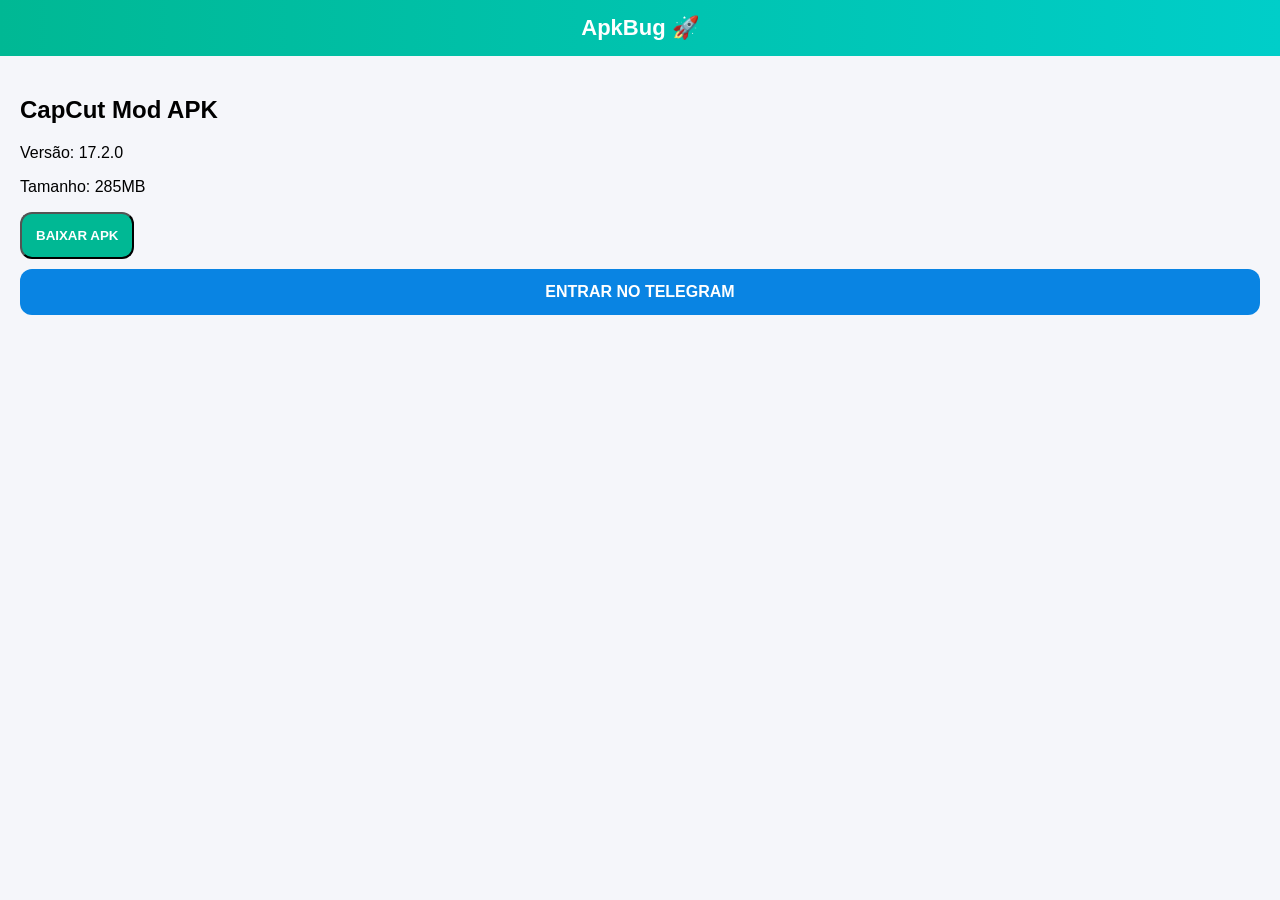
<file: app.html>
<!DOCTYPE html>
<html lang="pt-br">
<head>
<meta charset="UTF-8">
<title>Download</title>
<link rel="stylesheet" href="style.css">
</head>

<body>

<header>ApkBug 🚀</header>

<div class="app-box">

  <h2>CapCut Mod APK</h2>
  <p>Versão: 17.2.0</p>
  <p>Tamanho: 285MB</p>

  <button class="btn" onclick="baixar()">BAIXAR APK</button>
  <a href="https://t.me/ApkBugado" class="btn telegram">ENTRAR NO TELEGRAM</a>

  <p id="status"></p>

</div>

<script>
function baixar() {
  document.getElementById("status").innerHTML = "Preparando download...";

  setTimeout(() => {
    window.location.href = "https://devuploads.com/n23za1d07ekv";
  }, 2000);
}
</script>

</body>
</html>
</file>
<file: style.css>
body {
  font-family: Arial;
  margin: 0;
  background: #f5f6fa;
}

header {
  background: linear-gradient(90deg, #00b894, #00cec9);
  color: white;
  padding: 15px;
  text-align: center;
  font-size: 22px;
  font-weight: bold;
}

.search {
  padding: 10px;
  text-align: center;
}

.search input {
  width: 90%;
  padding: 12px;
  border-radius: 25px;
  border: none;
  box-shadow: 0 2px 5px rgba(0,0,0,0.1);
}

.grid {
  display: grid;
  grid-template-columns: repeat(2, 1fr);
  gap: 12px;
  padding: 10px;
}

.card {
  position: relative;
  background: white;
  padding: 12px;
  border-radius: 18px;
  text-align: center;
  box-shadow: 0 5px 15px rgba(0,0,0,0.08);
  transition: 0.2s;
}

.card:hover {
  transform: scale(1.05);
}

.card img {
  width: 70px;
}

.tag {
  display: inline-block;
  background: #00b894;
  color: white;
  padding: 5px 10px;
  border-radius: 10px;
  font-size: 12px;
}

.card a {
  display: block;
  margin-top: 10px;
  background: #0984e3;
  color: white;
  padding: 10px;
  border-radius: 10px;
  text-decoration: none;
  font-weight: bold;
}

.novo {
  position: absolute;
  top: 8px;
  left: 8px;
  background: red;
  color: white;
  font-size: 10px;
  padding: 4px 6px;
  border-radius: 6px;
}

.app-box {
  padding: 20px;
}

.btn {
  display: block;
  margin: 10px 0;
  background: #00b894;
  color: white;
  padding: 14px;
  border-radius: 12px;
  text-align: center;
  text-decoration: none;
  font-weight: bold;
}

.telegram {
  background: #0984e3;
}
</file>
